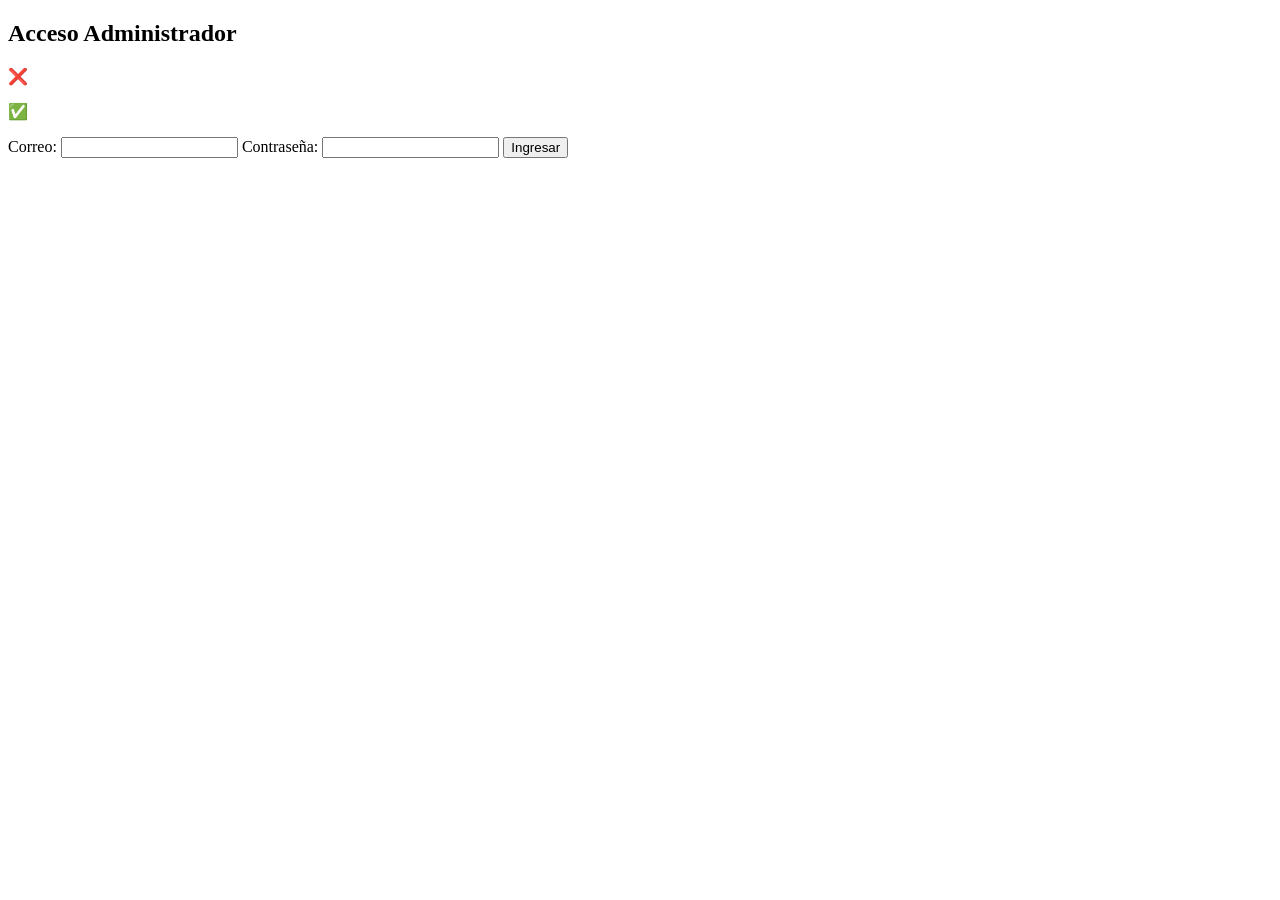
<file: demo/src/main/resources/templates/admin.html>
<!DOCTYPE html>
<html lang="es">
<head>
  <meta charset="UTF-8">
  <meta name="viewport" content="width=device-width, initial-scale=1.0">
  <title>Login - Admin</title>
  <link rel="stylesheet" th:href="@{css/styles.css}">
  <link rel="icon" type="image/png" th:href="@{/imgs/logo_el_sauce.png}">
</head>
<body>
  <div class="login-container">
    <h2>Acceso Administrador</h2>
      <div th:if="${error}" class="alert error-message">
            <p>❌ <span th:text="${error}"></span></p>
        </div>

        <div th:if="${mensaje}" class="alert success-message">
            <p>✅ <span th:text="${mensaje}"></span></p>
        </div>
      <form  id="formAdmin" th:action="@{/admin}" method="post">
          <label for="email">Correo:</label>
          <input type="text" id="email" name="email" required>

          <label for="password">Contraseña:</label>
          <input type="password" id="password" name="password" required>

          <button type="submit">Ingresar</button>
      </form>    
    <div id="loginMessage"></div>
  </div>
</body>
</html>
</file>
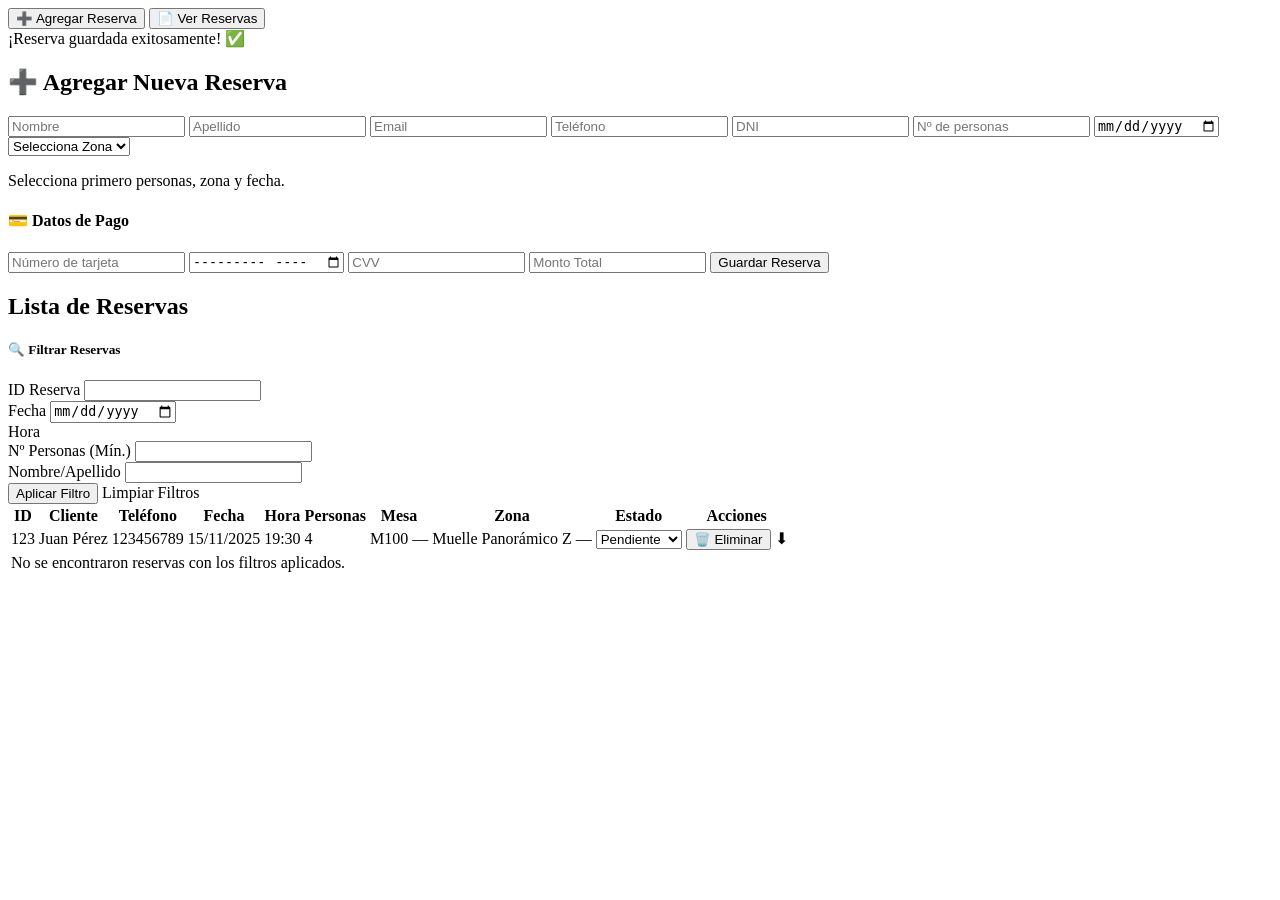
<file: demo/src/main/resources/templates/dashboard-reservas.html>
<!DOCTYPE html>
<html lang="en" xmlns:th="http://www.thymeleaf.org">
  <head th:replace="Fragmentos/AdminFrag::headRAdmin"></head>

  <body>
    <!-- ====== ENCABEZADO ====== -->
    <div th:replace="Fragmentos/AdminFrag::headerAdmin"></div>

    <main class="main-content">
      <!-- ====== SIDEBAR ====== -->
      <aside class="sidebar">
        <button type="button" class="btn" data-section="add">
          ➕ Agregar Reserva
        </button>
        <button type="button" class="btn" data-section="list">
          📄 Ver Reservas
        </button>
      </aside>

      <!-- ====== CONTENIDO ====== -->
      <section class="content">
        <div th:if="${reservaGuardada}" class="alert alert-success">
          ¡Reserva guardada exitosamente! ✅
        </div>

        <div id="section-add" class="section hidden">
          <h2>➕ Agregar Nueva Reserva</h2>
          <form
            th:action="@{/dashboard-reservas/guardar}"
            method="post"
            th:object="${reserva}"
            id="formAgregarReserva"
          >
            <!-- Redirección después de guardar -->
            <input type="hidden" name="redirect" value="dashboard-reservas" />

            <!-- Datos del cliente -->
            <input
              type="text"
              placeholder="Nombre"
              th:field="*{clienteNombre}"
              required
            />
            <input
              type="text"
              placeholder="Apellido"
              th:field="*{clienteApellidos}"
              required
            />
            <input
              type="email"
              placeholder="Email"
              th:field="*{clienteEmail}"
              required
            />
            <input
              type="tel"
              placeholder="Teléfono"
              th:field="*{clienteTelefono}"
              maxlength="9"
              required
            />
            <input
              type="text"
              placeholder="DNI"
              th:field="*{numeroDocumento}"
              maxlength="8"
              required
            />

            <!-- Reserva -->
            <input
              type="number"
              min="1"
              placeholder="Nº de personas"
              th:field="*{personas}"
              id="personas"
              required
            />
            <input
              type="date"
              th:field="*{fechaReserva}"
              id="fechaReserva"
              required
            />
            <select th:field="*{zona}" id="zona" required>
              <option value="">Selecciona Zona</option>
              <option
                th:each="zona : ${zonas}"
                th:value="${zona.id}"
                th:text="${zona.nombre}"
              >
                Salón Bosque
              </option>
            </select>

            <!-- Hora de reserva (oculto, se selecciona con botones) -->
            <input type="hidden" name="horaReserva" id="horaReserva" required />

            <!-- Contenedor de botones horarios -->
            <div id="horariosContainer" class="horarios-box">
              <p class="text-muted">
                Selecciona primero personas, zona y fecha.
              </p>
            </div>

            <!-- Datos de pago -->
            <h4>💳 Datos de Pago</h4>
            <input
              type="text"
              placeholder="Número de tarjeta"
              id="numeroTarjeta"
              maxlength="16"
              required
            />
            <input
              type="month"
              placeholder="MM/AAAA"
              id="fechaVencimiento"
              required
            />
            <input
              type="text"
              placeholder="CVV"
              id="cvv"
              maxlength="4"
              required
            />

            <!-- Monto calculado -->
            <input type="text" id="monto" placeholder="Monto Total" readonly />

            <button type="submit">Guardar Reserva</button>
          </form>
        </div>

        <!-- Listado y filtros -->
        <div id="section-list" class="section hidden">
          <h2>Lista de Reservas</h2>

          <div
            th:if="${successMessage}"
            class="alert alert-success mt-2"
            th:text="${successMessage}"
          ></div>
          <div
            th:if="${errorMessage}"
            class="alert alert-danger mt-2"
            th:text="${errorMessage}"
          ></div>

          <div class="card p-3 mb-4 shadow-sm">
            <h5 class="card-title">🔍 Filtrar Reservas</h5>
            <form
              method="GET"
              th:action="@{/dashboard-reservas}"
              id="formFiltros"
            >
              <div class="row g-3 d-flex align-items-end">
                <div class="col-md-2">
                  <label for="filterId" class="form-label">ID Reserva</label>
                  <input
                    type="number"
                    class="form-control"
                    id="filterId"
                    name="filterId"
                    th:value="${currentFilterId}"
                  />
                </div>

                <div class="col-md-3">
                  <label for="filterDate" class="form-label">Fecha</label>
                  <input
                    type="date"
                    class="form-control"
                    id="filterDate"
                    name="filterDate"
                    th:value="${currentFilterDate}"
                  />
                </div>

                <div class="col-md-3">
                  <label class="form-label">Hora</label>
                  <div
                    id="filterTimeContainer"
                    class="d-flex flex-wrap gap-2"
                  ></div>
                  <input
                    type="hidden"
                    id="filterHora"
                    name="filterTime"
                    th:value="${currentFilterTime}"
                  />
                </div>
                <div class="col-md-2">
                  <label for="filterPeople" class="form-label"
                    >Nº Personas (Mín.)</label
                  >
                  <input
                    type="number"
                    class="form-control"
                    id="filterPeople"
                    name="filterPeople"
                    th:value="${currentFilterPeople}"
                    min="1"
                  />
                </div>

                <div class="col-md-3">
                  <label for="filterName" class="form-label"
                    >Nombre/Apellido</label
                  >
                  <input
                    type="text"
                    class="form-control"
                    id="filterName"
                    name="filterName"
                    th:value="${currentFilterName}"
                  />
                </div>
              </div>

              <div class="mt-3">
                <button
                  type="submit"
                  class="btn btn-primary me-2"
                  id="btnAplicarFiltros"
                >
                  Aplicar Filtro
                </button>
                <a
                  th:href="@{/dashboard-reservas}"
                  class="btn btn-secondary"
                  id="btnLimpiarFiltros"
                  >Limpiar Filtros</a
                >
              </div>
            </form>
          </div>
          <table class="reserve-table">
            <thead>
              <tr>
                <th>ID</th>
                <th>Cliente</th>
                <th>Teléfono</th>
                <th>Fecha</th>
                <th>Hora</th>
                <th>Personas</th>
                <th>Mesa</th>
                <th>Zona</th>
                <th>Estado</th>
                <th>Acciones</th>
              </tr>
            </thead>
            <tbody>
              <tr th:each="reserva : ${reservasList}">
                <td th:text="${reserva.id}">123</td>
                <td
                  th:text="${reserva.clienteNombre} + ' ' + ${reserva.clienteApellidos}"
                >
                  Juan Pérez
                </td>
                <td th:text="${reserva.clienteTelefono}">123456789</td>
                <td
                  th:text="${#temporals.format(reserva.fechaReserva, 'dd/MM/yyyy')}"
                >
                  15/11/2025
                </td>
                <td th:text="${reserva.horaReserva}">19:30</td>
                <td th:text="${reserva.personas}">4</td>
                <td>
                  <span
                    th:if="${reserva.mesa != null}"
                    th:text="${reserva.mesa.numero}"
                    >M100</span
                  >
                  <span th:unless="${reserva.mesa != null}">—</span>
                </td>

                <td>
                  <span
                    th:if="${reserva.zona != null}"
                    th:text="${reserva.zona.nombre}"
                    >Muelle Panorámico Z</span
                  >
                  <span th:unless="${reserva.mesa != null}">—</span>
                </td>
                <td>
                  <select
                    class="form-select form-select-sm estado-select"
                    th:data-id="${reserva.id}"
                    th:data-actual="${reserva.estado}"
                  >
                    <option
                      value="PENDIENTE"
                      th:selected="${reserva.estado.toString() =='PENDIENTE'} "
                    >
                      Pendiente
                    </option>
                    <option
                      value="CANCELADA"
                      th:selected="${reserva.estado.toString()=='CANCELADA'} "
                    >
                      Cancelado
                    </option>
                    <option
                      value="ASISTIO"
                      th:selected="${reserva.estado.toString()=='ASISTIO' }"
                    >
                      Asistió
                    </option>
                  </select>
                </td>

                <td>
                  <form
                    th:action="@{/dashboard-reservas/eliminar}"
                    method="post"
                    style="display: inline"
                  >
                    <input type="hidden" name="id" th:value="${reserva.id}" />
                    <button
                      type="submit"
                      class="btn btn-danger btn-sm"
                      th:onclick="'return confirm(\'¿Estás seguro de que quieres eliminar la reserva ID ' + ${reserva.id} + '?\');'"
                    >
                      🗑️ Eliminar
                    </button>
                    <a
                      th:href="@{/reserva/pdf(id=${reserva.id})}"
                      class="btn btn-outline-primary btn-sm"
                      title="Descargar PDF"
                    >
                      <i class="fa-solid fa-download"></i>⬇
                    </a>
                  </form>
                </td>
              </tr>
              <tr th:if="${reservasList.isEmpty()}">
                <td colspan="8">
                  No se encontraron reservas con los filtros aplicados.
                </td>
              </tr>
            </tbody>
          </table>
        </div>
      </section>
    </main>

    <script th:src="@{/scripts/dashboard-reservas.js}"></script>
  </body>
</html>
</file>
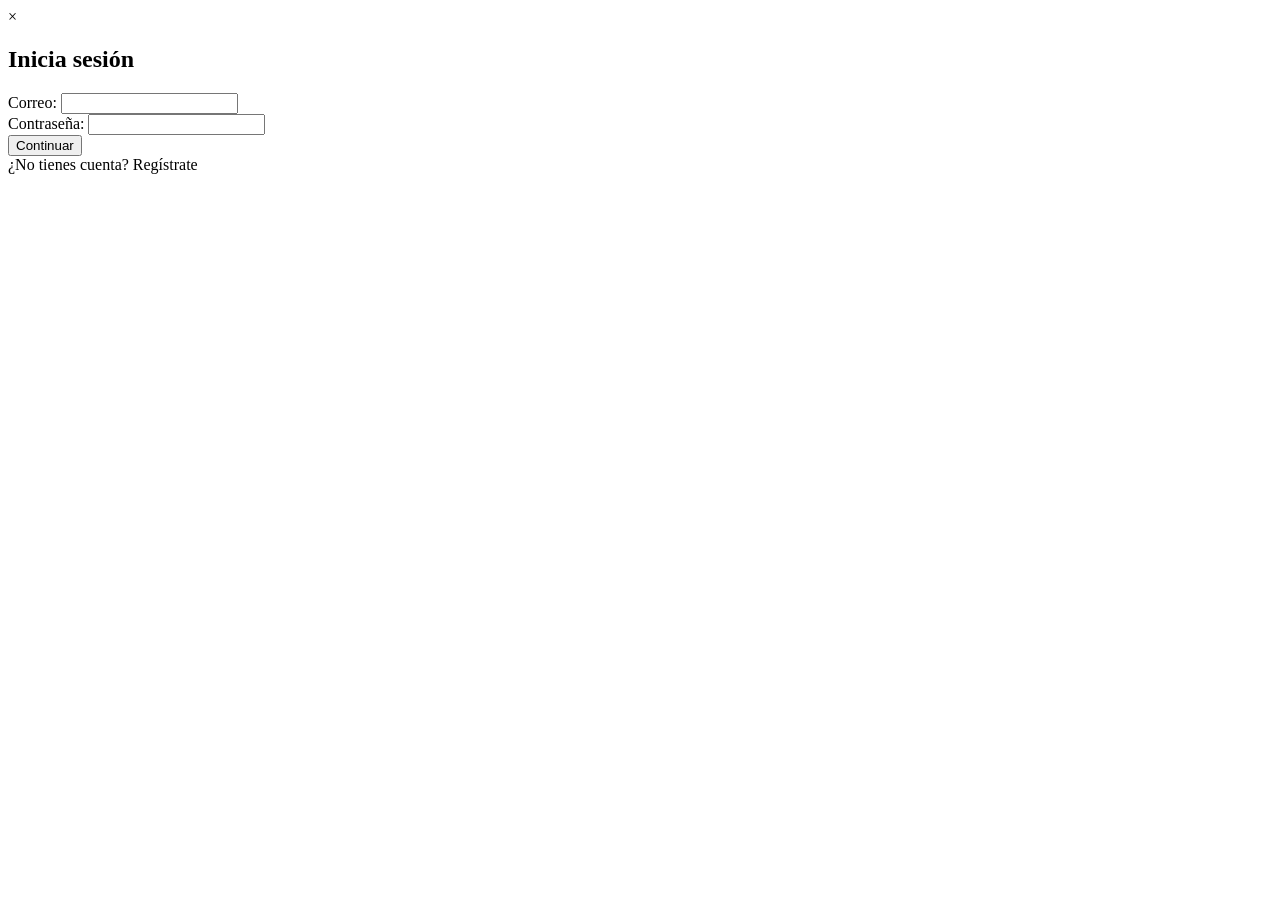
<file: demo/src/main/resources/templates/login.html>
<!DOCTYPE html>
<html lang="es" xmlns:th="http://www.thymeleaf.org">
<head th:replace="Fragmentos/fragmentos :: headLogin"></head>
<body>
  <div th:replace="Fragmentos/fragmentos :: header"></div>
  <div class="modal-content">
    <span class="close">&times;</span>
    <h2>Inicia sesión</h2>
    <form id="formLogin" th:action="@{/auth/login}" method="post">
        <div th:replace="Fragmentos/fragmentos :: alertas"></div>
        <label for="correo">Correo:</label>
        <input type="email" id="correoLogin" name="email" required><br>

        <label for="password">Contraseña:</label>
        <input type="password" id="passwordLogin" name="password" required><br>

        <button class="btn-submit" type="submit" >Continuar</button>
        
    </form>
    <a class="btnModal" th:href="@{/registro}">¿No tienes cuenta? Regístrate</button>
  </div>

</body>
</html>
</file>
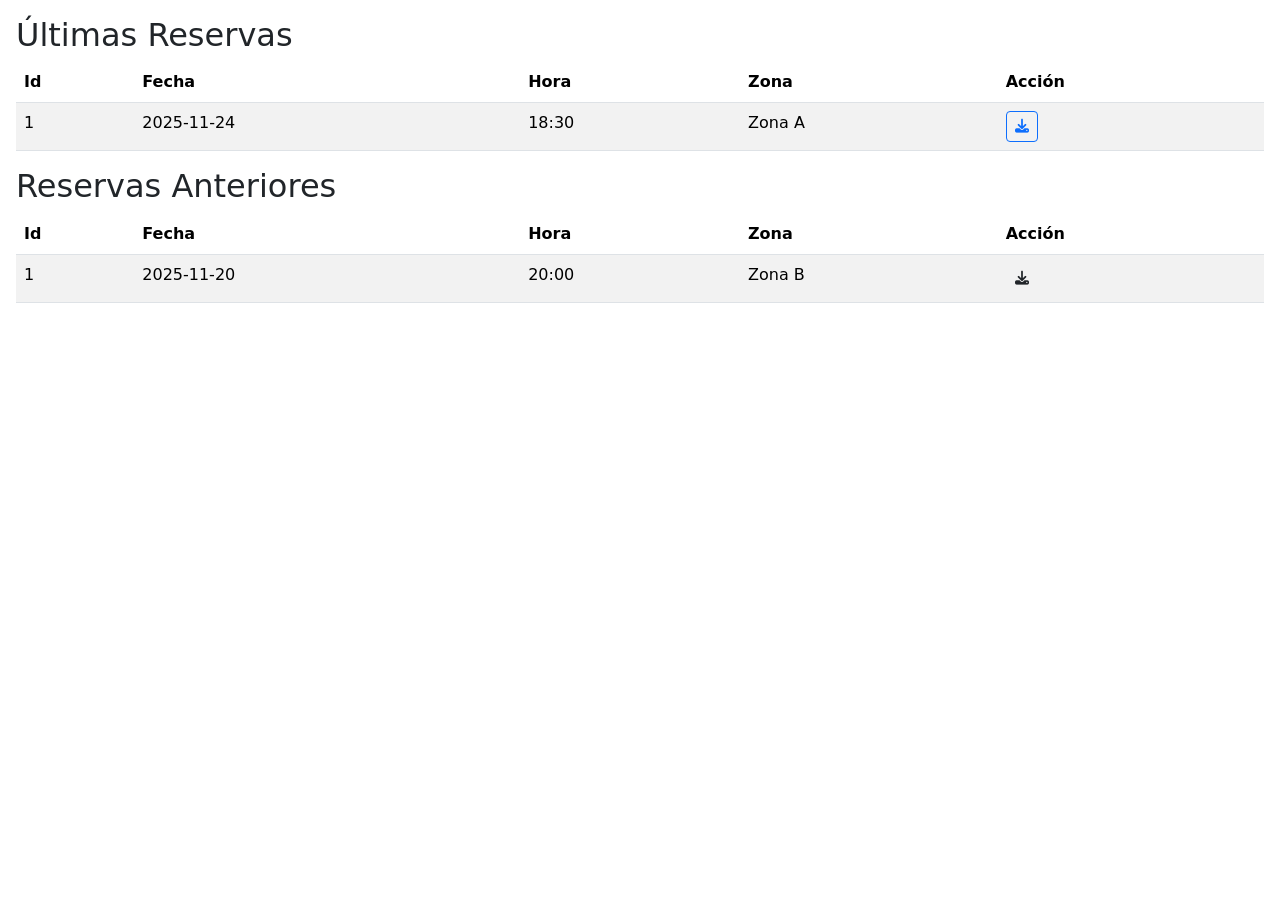
<file: demo/src/main/resources/templates/misReservas.html>
<!DOCTYPE html>
<html lang="en" xmlns:th="http://www.thymeleaf.org">
<head>
    <meta charset="UTF-8">
    <meta name="viewport" content="width=device-width, initial-scale=1.0">
    <title>Mis Reservas</title>
    <link href="https://cdn.jsdelivr.net/npm/bootstrap@5.3.3/dist/css/bootstrap.min.css" rel="stylesheet">
        <script src="https://cdn.jsdelivr.net/npm/bootstrap@5.3.3/dist/js/bootstrap.bundle.min.js"></script>
        <link rel="icon" type="image/png" th:href="@{/imgs/logo_el_sauce.png}">
        <!-- CSS -->
        <link rel="stylesheet" th:href="@{/css/styles.css}">

        <!-- Font Awesome -->
        <link rel="stylesheet" href="https://cdnjs.cloudflare.com/ajax/libs/font-awesome/6.5.1/css/all.min.css">

        <link type="image/png" th:href="@{/imgs/logo_el_sauce.png}">
</head>
<body class="p-3">
<div th:replace="~{Fragmentos/fragmentos :: header}"></div>
<div class="reservas-wrapper">

<h2 class="reservas-titulo">Últimas Reservas</h2>
<table class="table table-striped reservas-tabla">
    <thead>
        <tr>
            <th>Id</th>
            <th>Fecha</th>
            <th>Hora</th>
            <th>Zona</th>
            <th>Acción</th>
        </tr>
    </thead>
    <tbody>
        <tr th:each="reserva : ${futurasReservas}">
            <td th:text="${reserva.id}">1</td>
            <td th:text="${reserva.fechaReserva}">2025-11-24</td>
            <td th:text="${reserva.horaReserva}">18:30</td>
            <td th:text="${reserva.zona.nombre}">Zona A</td>
            <td>
            <a th:href="@{/reserva/pdf(id=${reserva.id})}" class="btn btn-outline-primary btn-sm" title="Descargar PDF">
            <i class="fa-solid fa-download"></i>
            </a>
            </td>
        </tr>
    </tbody>
</table>

<h2 class="reservas-titulo">Reservas Anteriores</h2>
<table class="table table-striped reservas-tabla">
    <thead>
        <tr>
            <th>Id</th>
            <th>Fecha</th>
            <th>Hora</th>
            <th>Zona</th>
            <th>Acción</th>
        </tr>
    </thead>
    <tbody>
        <tr th:each="reserva : ${reservasAnteriores}">
            <td th:text="${reserva.id}">1</td>
            <td th:text="${reserva.fechaReserva}">2025-11-20</td>
            <td th:text="${reserva.horaReserva}">20:00</td>
            <td th:text="${reserva.zona.nombre}">Zona B</td>
            <td>
                <a th:href="@{/reserva/pdf(id=${reserva.id})}" class="btn btn-pdf btn-sm">
                    <i class="fa-solid fa-download"></i>
                </a>
            </td>
        </tr>
    </tbody>
</table>
</div>
</body>
</html>
</file>
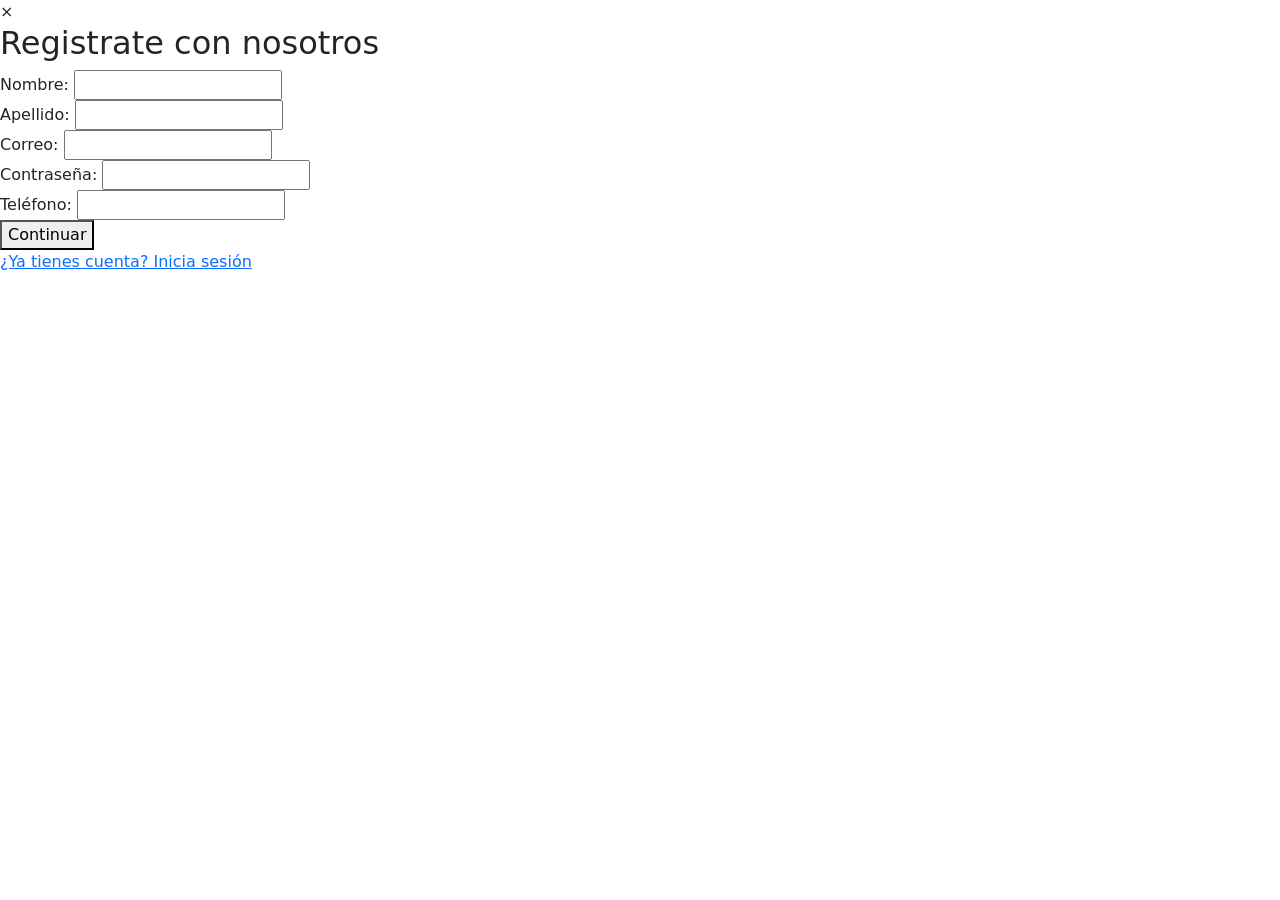
<file: demo/src/main/resources/templates/registro.html>
<!DOCTYPE html>
<html lang="es" xmlns:th="http://www.thymeleaf.org">
<head>
    <meta charset="UTF-8">
    <title>Registro</title>
     <!-- Bootstrap -->
  <link href="https://cdn.jsdelivr.net/npm/bootstrap@5.1.3/dist/css/bootstrap.min.css" rel="stylesheet">
  <script src="https://cdn.jsdelivr.net/npm/bootstrap@5.3.2/dist/js/bootstrap.bundle.min.js"></script>
  
    <!--CSS-->
  <link rel="stylesheet" th:href="@{css/styles.css}">

    <!-- Font Awesome -->
  <link rel="stylesheet" href="https://cdnjs.cloudflare.com/ajax/libs/font-awesome/6.5.1/css/all.min.css">

    <link type="image/png" th:href="@{/imgs/logo_el_sauce.png}">

    <script th:src="@{/scripts/scripts.js}"></script>
    
</head>
<body>
    <div th:replace="Fragmentos/fragmentos :: header"></div>
    <div class="modal-content">
    <span class="close">&times;</span>
    <h2>Registrate con nosotros</h2>
    <form id="formReserva" th:action="@{/auth/register}" method="post" novalidate>
        <div th:replace="Fragmentos/fragmentos :: alertas"></div>
        <label for="nombre">Nombre:</label>
        <input type="text" id="nombre" name="nombre" required><br>

        <label for="apellido">Apellido:</label>
        <input type="text" id="apellido" name="apellido" required><br>

        <label for="correo">Correo:</label>
        <input type="email" id="correoRegistro" name="email" required><br>

        <label for="password">Contraseña:</label>
        <input type="password" id="passwordRegistro" name="password" required><br>

        <label for="telefono">Teléfono:</label>
        <input type="tel" id="telefono" name="telefono" required><br>

       <button class="btn-submit" type="submit" >Continuar</button>
        
    </form>
    <a th:href="@{/login}" class="btnModal" >¿Ya tienes cuenta? Inicia sesión</button>
  </div>

</body>
</html>
</file>
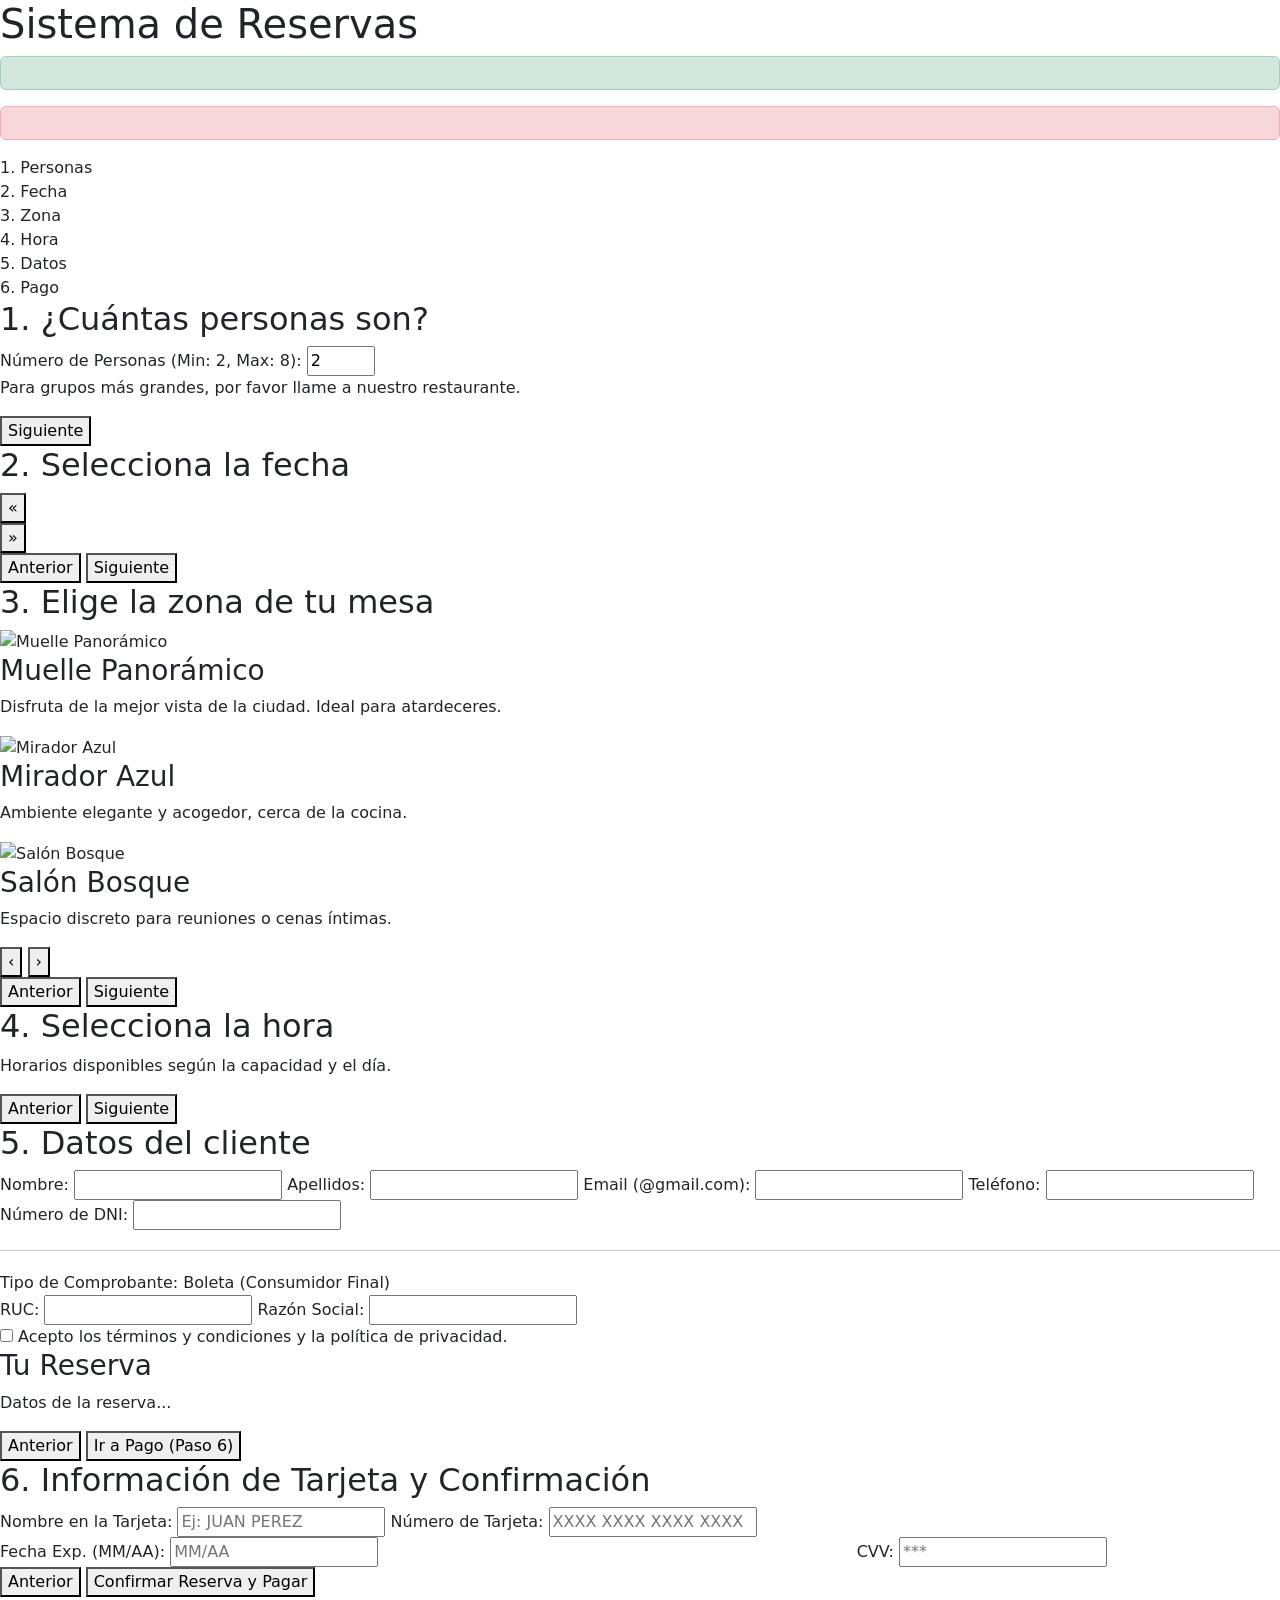
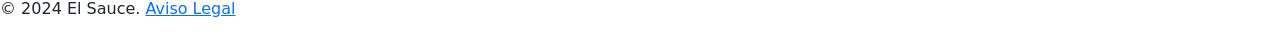
<file: demo/src/main/resources/templates/reserva.html>
<!DOCTYPE html>
<html lang="es">
<head>
    <meta charset="UTF-8">
    <meta name="viewport" content="width=device-width, initial-scale=1.0">
    <title>Reserva tu Mesa - El Sauce</title>
    <link rel="stylesheet" th:href="@{css/reserva.css}">
    <link rel="stylesheet" th:href="@{css/styles.css}">
    <style>
        :root {
            --color-fd-blanco: #ffffff;
            --color-grisnosc: #333333;
            --spacing-xs: 0.5rem;   /* 8px */
            --spacing-sm: 1rem;     /* 16px */
            --spacing-md: 1.5rem;   /* 24px */
            --spacing-lg: 2.5rem;   /* 40px */
            --color-turquesa: #1abc9c;
            --color-verdeazulado: #16a085;
            --color-gris: #95a5a6;
            --color-arena: #f5f5dc; /* Arena */
            --text-xs: 0.8rem;
            --text-sm: 1rem;
            --text-lg: 1.5rem;
        }
    </style>
    <!-- Bootstrap 5.3.3 -->
        <link href="https://cdn.jsdelivr.net/npm/bootstrap@5.3.3/dist/css/bootstrap.min.css" rel="stylesheet">
        <script src="https://cdn.jsdelivr.net/npm/bootstrap@5.3.3/dist/js/bootstrap.bundle.min.js"></script>

        <!-- CSS -->
        <link rel="stylesheet" th:href="@{/css/styles.css}">

        <!-- Font Awesome -->
        <link rel="stylesheet" href="https://cdnjs.cloudflare.com/ajax/libs/font-awesome/6.5.1/css/all.min.css">

        <link type="image/png" th:href="@{/imgs/logo_el_sauce.png}">
</head>
<body>
<div th:replace="~{Fragmentos/fragmentos :: header}"></div>
<div class="reserva-container">
    <header class="reserva-header">
        <h1>Sistema de Reservas</h1>
    </header>
    
    <div class="alert-container">

    <!-- Éxito -->
    <div th:if="${success}" class="alert alert-success">
        <span th:text="${success}"></span>
    </div>

    <!-- Error -->
    <div th:if="${error}" class="alert alert-danger">
        <span th:text="${error}"></span>
    </div>

    </div>

    <div class="timeline">
        <div class="step active">1. Personas</div>
        <div class="step">2. Fecha</div>
        <div class="step">3. Zona</div>
        <div class="step">4. Hora</div>
        <div class="step">5. Datos</div>
        <div class="step">6. Pago</div>
    </div>

    <div class="reserva-step active" data-step="1">
        <h2>1. ¿Cuántas personas son?</h2>
        <label for="personas">Número de Personas (Min: 2, Max: 8):</label>
        <input type="number" id="personas" name="personas" value="2" min="2" max="8" required>
        <p class="nota">Para grupos más grandes, por favor llame a nuestro restaurante.</p>
        <div class="acciones">
            <button type="button" class="btn-siguiente">Siguiente</button>
        </div>
    </div>

    <div class="reserva-step" data-step="2">
        <h2>2. Selecciona la fecha</h2>
        <div class="calendar-wrapper">
            <button class="cal-nav prev">«</button>
            <div id="calendar-container">
                </div>
            <button class="cal-nav next">»</button>
        </div>
        
        <input type="hidden" id="inputFecha" name="fecha_seleccionada" required>

        <div class="acciones">
            <button type="button" class="btn-anterior">Anterior</button>
            <button type="button" class="btn-siguiente">Siguiente</button>
        </div>
    </div>
    <div class="reserva-step" data-step="3">
        <h2>3. Elige la zona de tu mesa</h2>
        
        <div class="zona-carrusel">
            <div class="zona-slides">
                <div class="zona-slide" data-id="1" data-zona="Muelle Panorámico">
                    <div class="zona-img-wrapper">
                        <img th:src="@{/imgs/muelle.jpg}" alt="Muelle Panorámico">
                        <div class="zona-overlay">
                            <h3>Muelle Panorámico</h3>
                            <p>Disfruta de la mejor vista de la ciudad. Ideal para atardeceres.</p>
                        </div>
                    </div>
                </div>
                <div class="zona-slide" data-id="2" data-zona="Mirador Azul">
                    <div class="zona-img-wrapper">
                        <img th:src="@{/imgs/mirador.jpg}" alt="Mirador Azul">
                        <div class="zona-overlay">
                            <h3>Mirador Azul</h3>
                            <p>Ambiente elegante y acogedor, cerca de la cocina.</p>
                        </div>
                    </div>
                </div>
                <div class="zona-slide" data-id="3" data-zona="Salón Bosque">
                    <div class="zona-img-wrapper">
                        <img th:src="@{/imgs/salon.jpg}" alt="Salón Bosque">
                        <div class="zona-overlay">
                            <h3>Salón Bosque</h3>
                            <p>Espacio discreto para reuniones o cenas íntimas.</p>
                        </div>
                    </div>
                </div>
            </div>
            <button class="zona-nav prev">‹</button>
            <button class="zona-nav next">›</button>
        </div>

        <input type="hidden" id="inputZona" name="zona_seleccionada" required>

        <div class="acciones">
            <button type="button" class="btn-anterior">Anterior</button>
            <button type="button" class="btn-siguiente">Siguiente</button>
        </div>
    </div>
    <div class="reserva-step" data-step="4">
        <h2>4. Selecciona la hora</h2>
        <p class="nota">Horarios disponibles según la capacidad y el día.</p>
        
        <div id="hora-grid" class="hora-grid">
            </div>
        
        <input type="hidden" id="inputHora" name="hora_seleccionada" required>
        
        <div class="acciones">
            <button type="button" class="btn-anterior">Anterior</button>
            <button type="button" class="btn-siguiente">Siguiente</button>
        </div>
    </div>

    
    <div class="reserva-step" data-step="5">
        <h2>5. Datos del cliente</h2>
        
        <form id="form-datos">
            <div class="datos-personales">
                <label for="nombre">Nombre:</label>
                <input type="text" id="nombre" name="nombre" required>

                <label for="apellidos">Apellidos:</label>
                <input type="text" id="apellidos" name="apellidos" required>

                <label for="email">Email (@gmail.com):</label>
                <input type="email" id="email" name="email" required>

                <label for="telefono">Teléfono:</label>
                <input type="tel" id="telefono" name="telefono" required>
                
                <label for="dni">Número de DNI:</label>
                <input type="text" id="dni" name="dni" required>
            </div>

            <hr style="margin: 20px 0;">

            <div class="comprobante">
                <label for="tipo-comprobante">Tipo de Comprobante:</label>
                <label value="boleta">Boleta (Consumidor Final)</label>
                
                
                <div id="factura-campos" class="extra-campos hidden">
                    <label for="ruc">RUC:</label>
                    <input type="text" id="ruc" name="ruc">
                    <label for="razon-social">Razón Social:</label>
                    <input type="text" id="razon-social" name="razon_social">
                </div>
                <div id="boleta-campos" class="extra-campos">
                    </div>
            </div>

            <div class="aceptacion">
                <label>
                    <input type="checkbox" id="acepto-terminos" required> 
                    Acepto los términos y condiciones y la política de privacidad.
                </label>
            </div>
        </form>

        <div class="resumen-reserva" id="resumen-reserva">
            <h3>Tu Reserva</h3>
            <p>Datos de la reserva...</p>
        </div>
        
        <div class="acciones">
            <button type="button" class="btn-anterior">Anterior</button>
            <button type="button" id="btn-validar-datos" class="btn-siguiente">Ir a Pago (Paso 6)</button>
        </div>
    </div>

    <div class="reserva-step" data-step="6">
        <h2>6. Información de Tarjeta y Confirmación</h2>

        <div id="resumen-final" class="resumen-final">
            
            </div>
        
        <form id="form-pago">
            <label for="nombre-tarjeta">Nombre en la Tarjeta:</label>
            <input type="text" id="nombre-tarjeta" name="nombre_tarjeta" required placeholder="Ej: JUAN PEREZ">
            
            <label for="numero-tarjeta">Número de Tarjeta:</label>
            <input type="text" id="numero-tarjeta" name="numero_tarjeta" required placeholder="XXXX XXXX XXXX XXXX">
            
            <div style="display: flex; gap: 10px;">
                <label style="flex: 2;">Fecha Exp. (MM/AA):
                    <input type="text" id="exp-fecha" name="exp_fecha" required placeholder="MM/AA">
                </label>
                <label style="flex: 1;">CVV:
                    <input type="text" id="cvv" name="cvv" required placeholder="***">
                </label>
            </div>
        </form>

        <div class="acciones">
            <button type="button" class="btn-anterior">Anterior</button>
            <button type="button" id="btn-confirmar">Confirmar Reserva y Pagar</button>
        </div>
    </div>

    <footer class="reserva-footer">
        <p>&copy; 2024 El Sauce. <a href="#">Aviso Legal</a></p>
    </footer>

</div>


<script th:src="@{scripts/scripts.js}"></script>

</body>
</html>
</file>
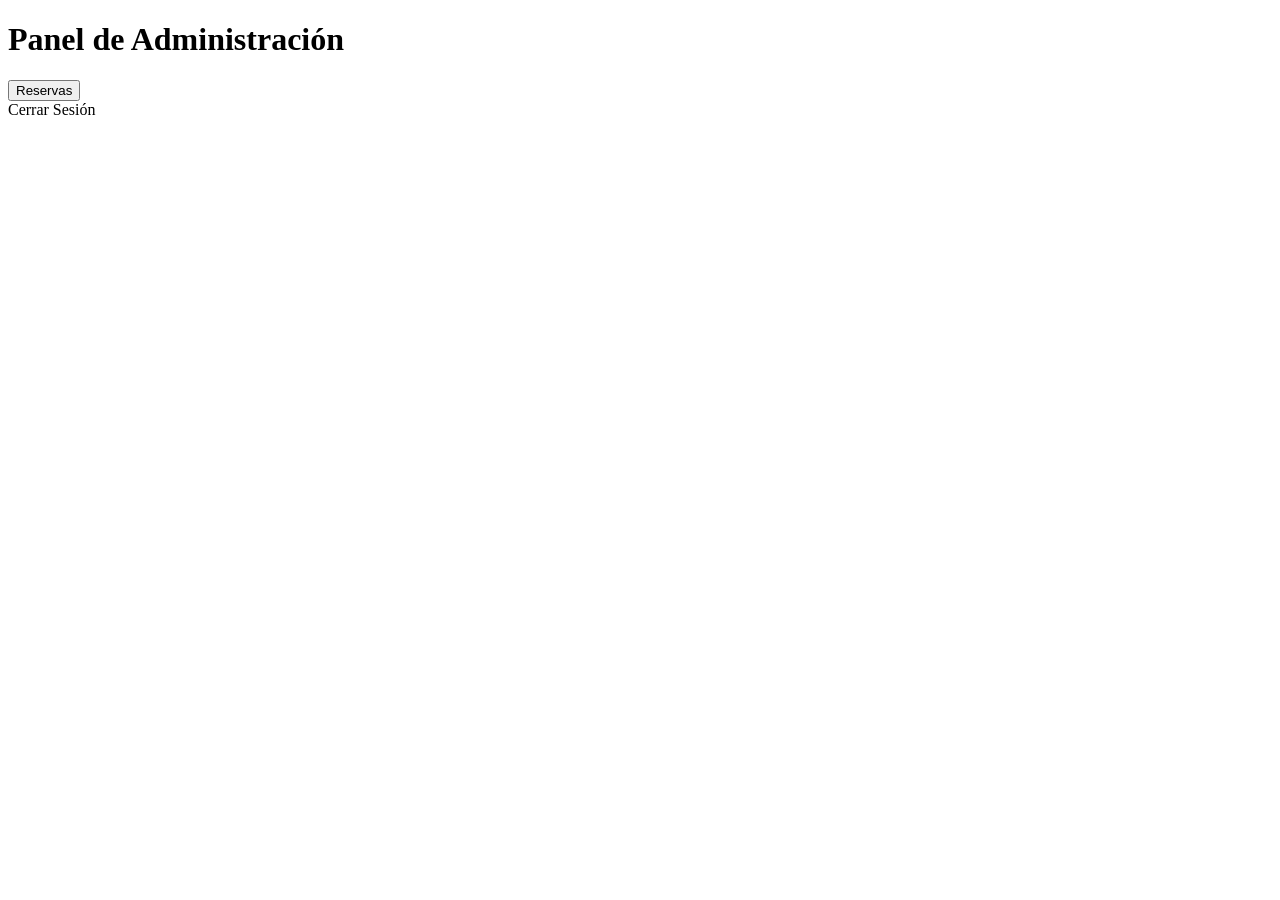
<file: demo/src/main/resources/templates/Fragmentos/AdminFrag.html>
<!DOCTYPE html>
<html lang="en" xmlns:th="http://www.thymeleaf.org">
    <head th:fragment="headRAdmin">
        <meta charset="UTF-8" />
        <title>Dashboard-reservas</title>
        <meta name="viewport" content="width=device-width, initial-scale=1.0" />
        <link rel="stylesheet" th:href="@{/css/dashboard-reservas.css}" />
        <link rel="icon" type="image/png" th:href="@{/imgs/logo_el_sauce.png}">
    </head>
    
    <body>
        <div th:fragment="headerAdmin" class="header">
        
      <h1>Panel de Administración</h1>
      <nav class="nav">
        <form th:action="@{/dashboard-reservas}" method="post"><button th:href="@{/dashboard-reservas}">Reservas</button></form>
        <a th:href="@{/admin}">Cerrar Sesión</a>

      </nav>
    
      </div>
    </body>
</html>
</file>
